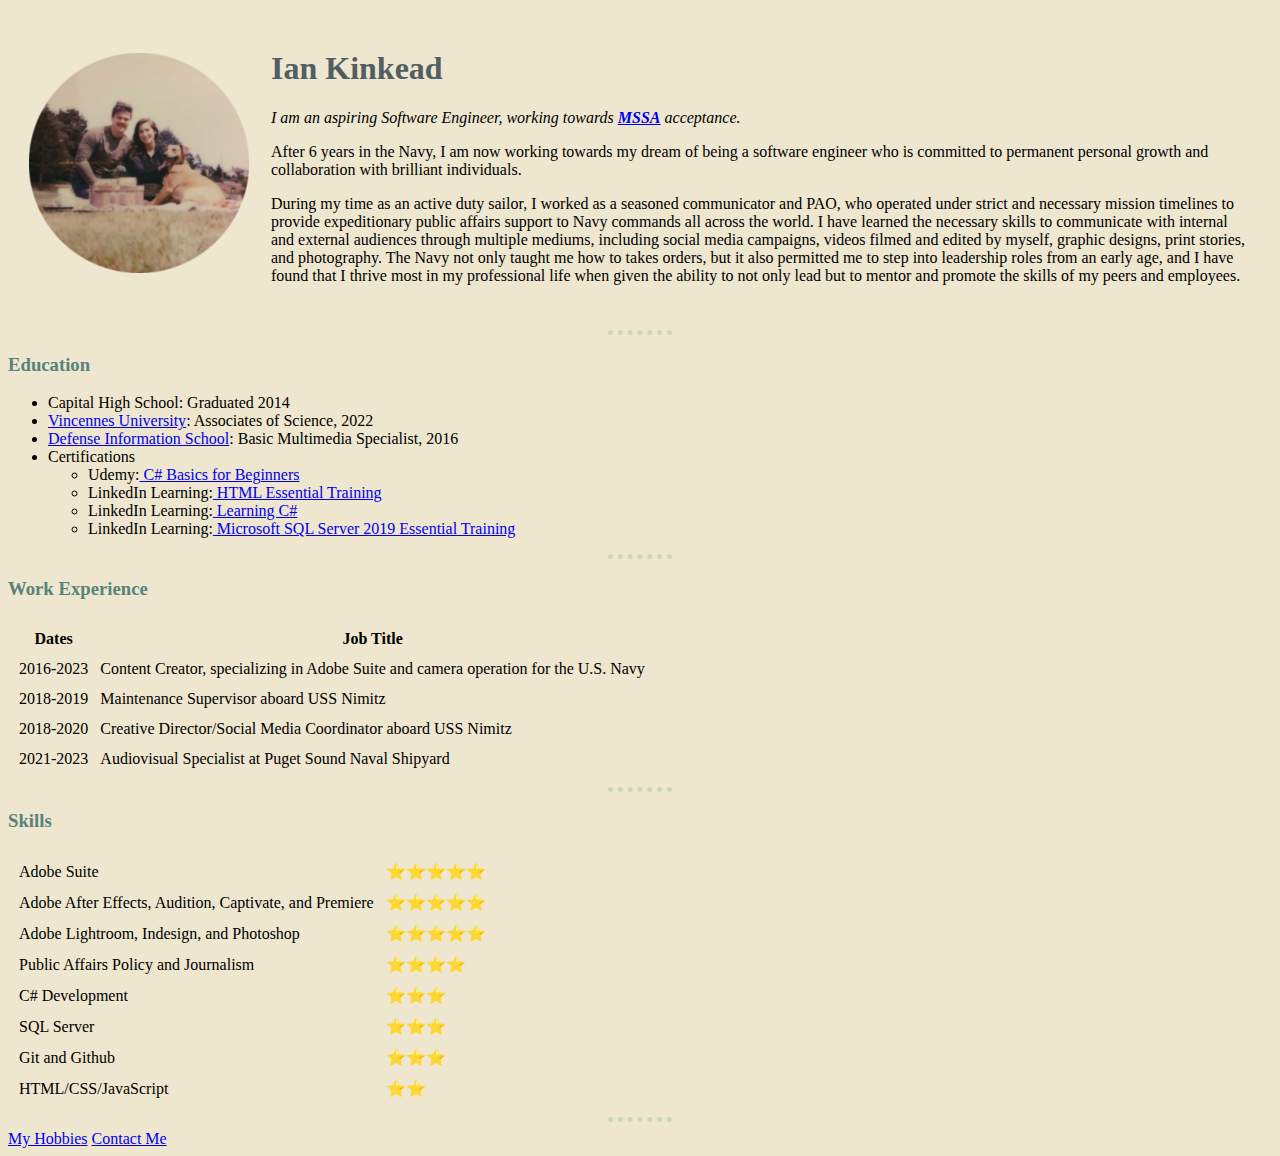
<file: index.html>
<!DOCTYPE html>
<html lang="en" dir="ltr">

<head>
  <meta charset="utf-8">
  <title>Ian's Personal Site</title>
  <link rel="stylesheet" href="css/styles.css">

</head>

<body>
  <table cellspacing="20">
    <tr>
      <td><img src="images/FamilyTime-modified.png" alt="Ian's profile photo"></td>
      <td>
        <h1>Ian Kinkead</h1>
        <p><em>I am an aspiring Software Engineer, working towards <strong><a href="https://military.microsoft.com/programs/microsoft-software-systems-academy/">MSSA</a></strong> acceptance.</em></p>
        <p>After 6 years in the Navy, I am now working towards my dream of being a software engineer
          who is committed to permanent personal growth and collaboration with brilliant individuals.</p>
        <p>During my time as an active duty sailor, I worked as a seasoned communicator and PAO,
          who operated under strict and necessary mission timelines to provide expeditionary
          public affairs support to Navy commands all across the world. I have learned the necessary
          skills to communicate with internal and external audiences through multiple mediums,
          including social media campaigns, videos filmed and edited by myself, graphic designs,
          print stories, and photography. The Navy not only taught me how to takes orders,
          but it also permitted me to step into leadership roles from an early age, and I have
          found that I thrive most in my professional life when given the ability to not only lead
          but to mentor and promote the skills of my peers and employees.</p>
      </td>
    </tr>
  </table>
  <hr>
  <h3>Education</h3>
  <ul>
    <li>Capital High School: Graduated 2014</li>
    <li><a href="https://www.vinu.edu/">Vincennes University</a>: Associates of Science, 2022</li>
    <li><a href="https://www.dinfos.dma.mil/">Defense Information School</a>: Basic Multimedia Specialist, 2016</li>
    <li>Certifications
      <ul>
        <li>Udemy:<a href="https://www.udemy.com/certificate/UC-945a9c9d-0e5b-44b3-8fc6-f34494fa183b/"> C# Basics for Beginners</a></li>
        <li>LinkedIn Learning:<a href="https://www.linkedin.com/learning/certificates/8c0e4cb035dd1f255ac63c9d4a9d05012c00ebf3bdaa7411bb5a900579b2ee2c?trk=share_certificate"> HTML Essential Training</a></li>
        <li>LinkedIn Learning:<a href="https://www.linkedin.com/learning/certificates/f1a0bc03957a92df492bc3f8bee6e881102f0c88ca221e65f08108e8f70b7026?trk=share_certificate"> Learning C#</a></li>
        <li>LinkedIn Learning:<a href="https://www.linkedin.com/learning/certificates/91d0126ed7aed79254eba79a5cce4bc983139b2db5126b42b05f9e989e00df33?trk=share_certificate"> Microsoft SQL Server 2019 Essential Training</a></li>
      </ul>
    </li>
  </ul>
  <hr>
  <h3>Work Experience</h3>
  <table cellspacing="10">
    <thead>
      <tr>
        <th>Dates</th>
        <th>Job Title</th>
      </tr>
    </thead>
    <tbody>
      <tr>
        <td>2016-2023</td>
        <td>Content Creator, specializing in Adobe Suite and camera operation for the U.S. Navy</td>
      </tr>
      <tr>
        <td>2018-2019</td>
        <td>Maintenance Supervisor aboard USS Nimitz</td>
      </tr>
      <tr>
        <td>2018-2020</td>
        <td>Creative Director/Social Media Coordinator aboard USS Nimitz</td>
      </tr>
      <tr>
        <td>2021-2023</td>
        <td>Audiovisual Specialist at Puget Sound Naval Shipyard</td>
      </tr>
    </tbody>
  </table>
  <hr>
  <h3>Skills</h3>
  <table cellspacing="10">
    <tbody>
      <tr>
        <td>Adobe Suite</td>
        <td>⭐⭐⭐⭐⭐</td>
      </tr>
      <tr>
        <td>Adobe After Effects, Audition, Captivate, and Premiere</td>
        <td>⭐⭐⭐⭐⭐</td>
      </tr>
      <tr>
        <td>Adobe Lightroom, Indesign, and Photoshop</td>
        <td>⭐⭐⭐⭐⭐</td>
      </tr>
      <tr>
        <td>Public Affairs Policy and Journalism</td>
        <td>⭐⭐⭐⭐</td>
      </tr>
      <tr>
        <td>C# Development</td>
        <td>⭐⭐⭐</td>
      </tr>
      <tr>
        <td>SQL Server</td>
        <td>⭐⭐⭐</td>
      </tr>
      <tr>
        <td>Git and Github</td>
        <td>⭐⭐⭐</td>
      </tr>
      <tr>
        <td>HTML/CSS/JavaScript</td>
        <td>⭐⭐</td>
      </tr>
    </tbody>
  </table>
  <hr>
  <a href="hobbies.html">My Hobbies</a>
  <a href="contact.html">Contact Me</a>
</body>

</html>
</file>
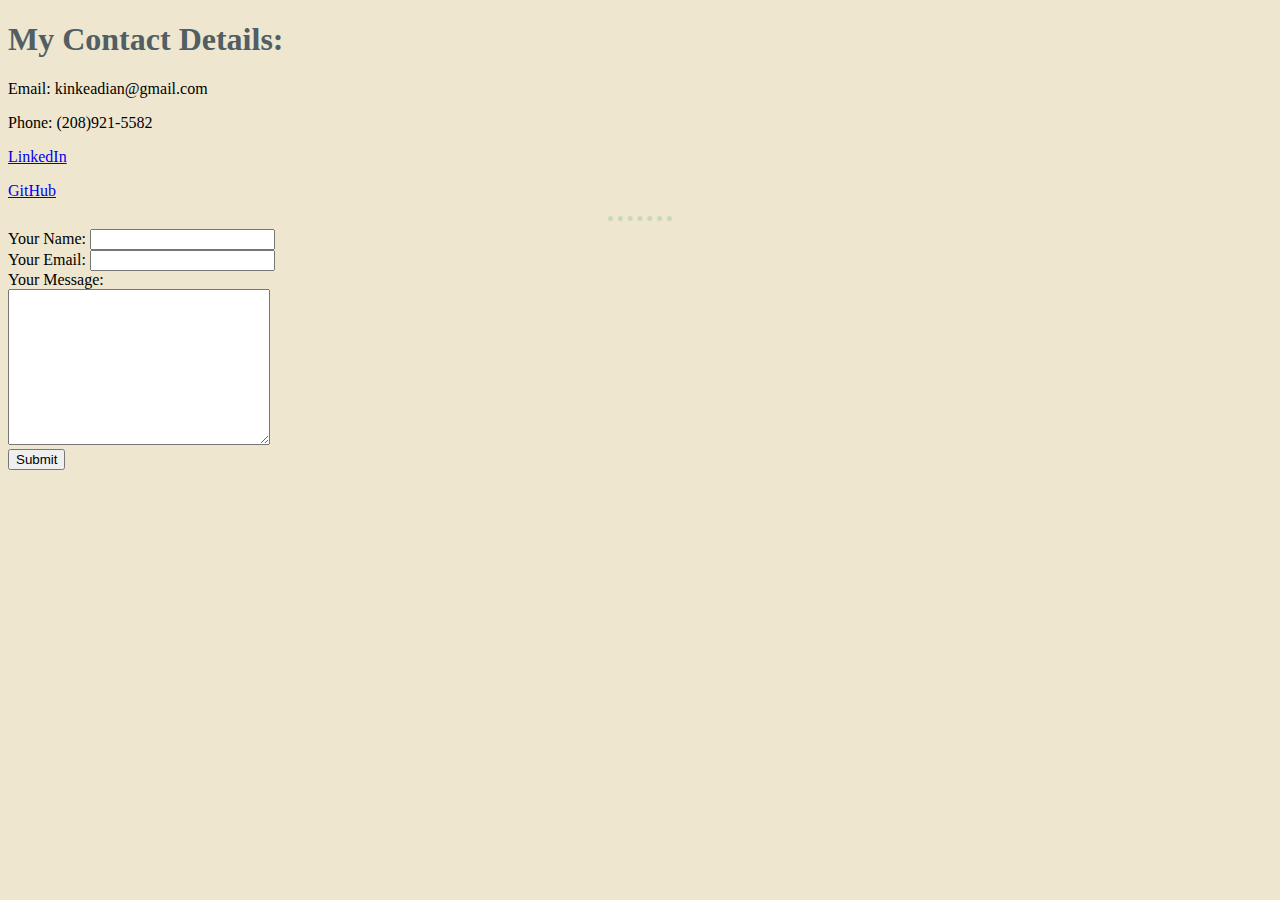
<file: contact.html>
<!DOCTYPE html>
<html lang="en" dir="ltr">
  <head>
    <meta charset="utf-8">
    <title>Contact Me</title>
    <link rel="stylesheet" href="css/styles.css">
  </head>
  <body>
    <h1>My Contact Details:</h1>
      <p>Email: kinkeadian@gmail.com</p>
      <p>Phone: (208)921-5582</p>
      <p><a href="https://www.linkedin.com/in/ian-kinkead-a2461b219/">LinkedIn</a><p>
      <p><a href="https://github.com/kinkeadian25">GitHub</a></p>
      <hr>
      <form action="mailto:kinkeadian@gmail.com" method="post" enctype="text/plain">
        <label>Your Name:</label>
        <input type="text" name="yourName" value=""><br>
        <label>Your Email:</label>
        <input type="email" name="yourEmail" value=""><br>
        <label>Your Message:</label><br>
        <textarea name="yourMessage" rows="10" cols="30"></textarea><br>
        <input type="submit" name="">
      </form>
  </body>
</html>
</file>
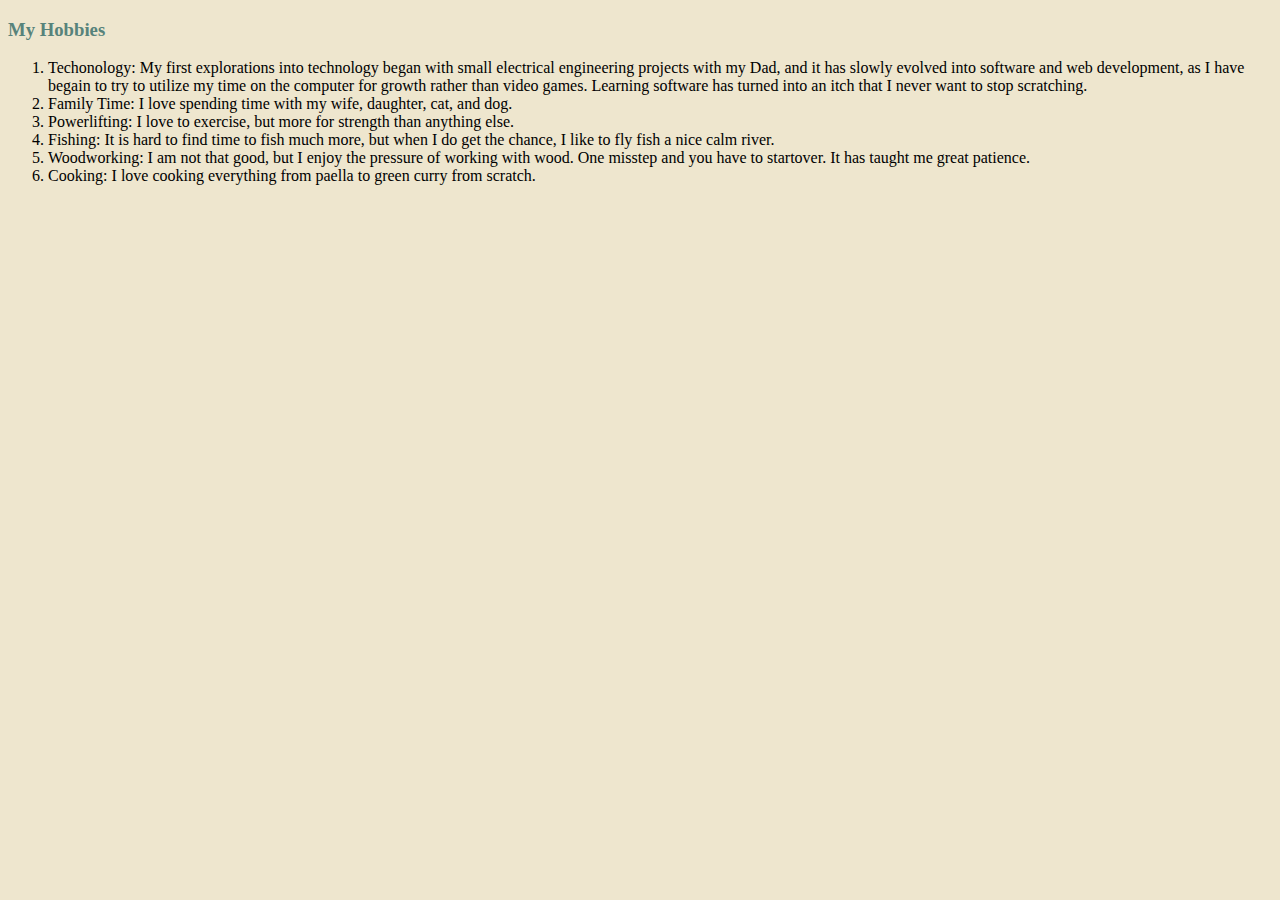
<file: hobbies.html>
<!DOCTYPE html>
<html lang="en" dir="ltr">

<head>
  <meta charset="utf-8">
  <title>My Hobbies</title>
  <link rel="stylesheet" href="css/styles.css">
</head>

<body>
  <h3>My Hobbies</h3>
  <ol>
    <li>Techonology: My first explorations into technology began with small
      electrical engineering projects with my Dad, and it has slowly evolved into
      software and web development, as I have begain to try to utilize my time on the computer
      for growth rather than video games. Learning software has turned into an itch that I
      never want to stop scratching.</li>
    <li>Family Time: I love spending time with my wife, daughter, cat, and dog.</li>
    <li>Powerlifting: I love to exercise, but more for strength than anything else.</li>
    <li>Fishing: It is hard to find time to fish much more, but when I do get the chance,
      I like to fly fish a nice calm river.</li>
    <li>Woodworking: I am not that good, but I enjoy the pressure of working with wood.
      One misstep and you have to startover. It has taught me great patience.</li>
    <li>Cooking: I love cooking everything from paella to green curry from scratch.</li>
  </ol>
</body>

</html>
</file>
<file: css/styles.css>
body {
  background-color: #EEE6CE;
}
hr {
  border-color: #C9D8B6;
  border-style: dotted none none;
  border-width: 5px;
  width: 5%;
}
h1{
  color: #515E63;
}
h3{
  color: #57837B;
}
</file>
